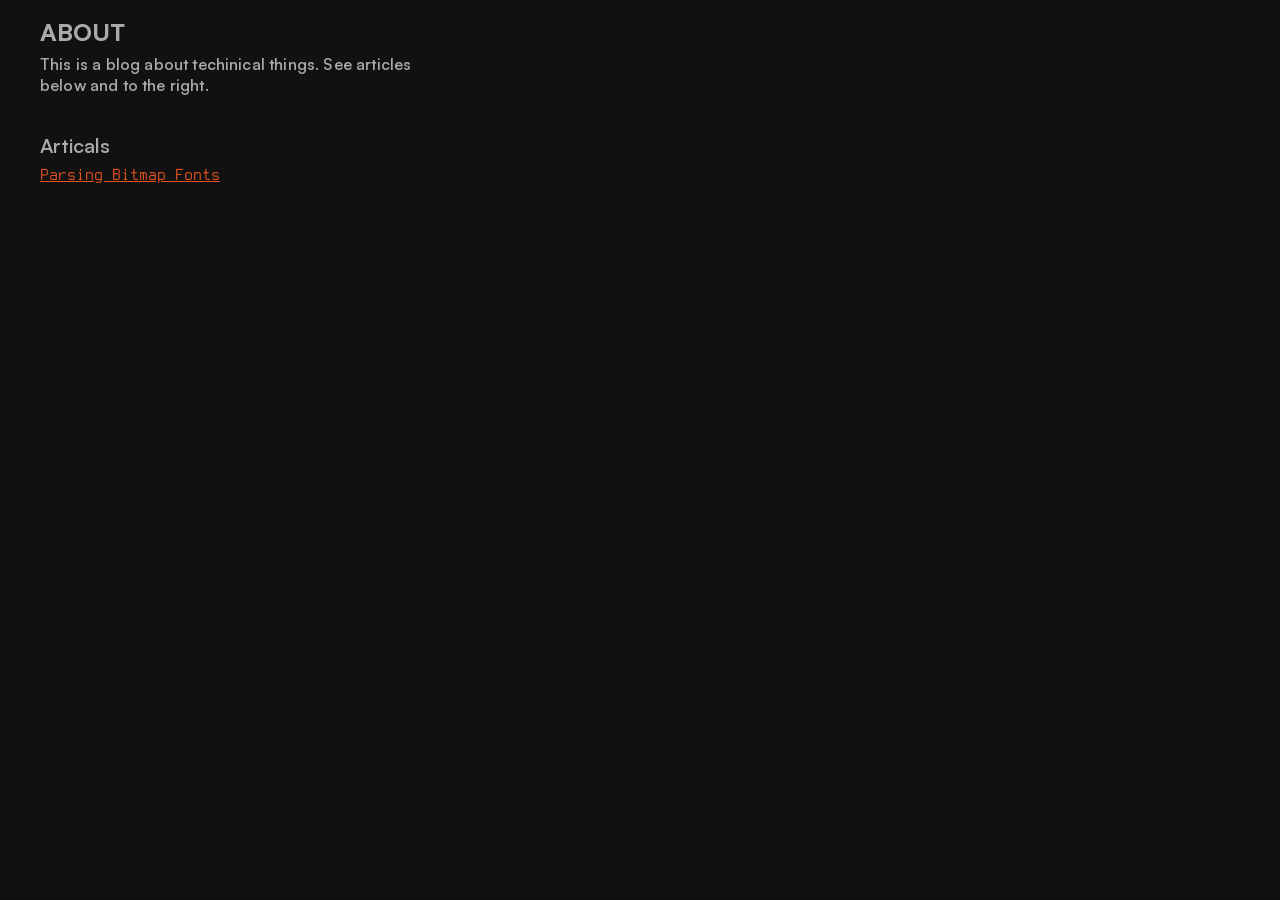
<file: index.html>
<!DOCTYPE html>
<html lang="en">
<head>
    <meta charset="UTF-8">
    <meta name="viewport" content="width=device-width, initial-scale=1.0">
    <title>HTMLServer.net</title>
    <link rel="stylesheet" href="./css/reset.css">
    <link rel="stylesheet" href="./css/index.css">
</head>
<header class="header">
  <h1>About</h1>
  <p style="max-width: 400px">
    This is a blog about techinical things.
    See articles below and to the right.
  </p>
</header>
<body>
  <div class="home-container">
    <ul class="blog-list">
      <h2>Articals</h2>
      <li>
	<a href="/blog/bitmap-parsing.html">Parsing Bitmap Fonts</a>
      </li>
    </ul>
  </div>
</body>
</html>
</file>
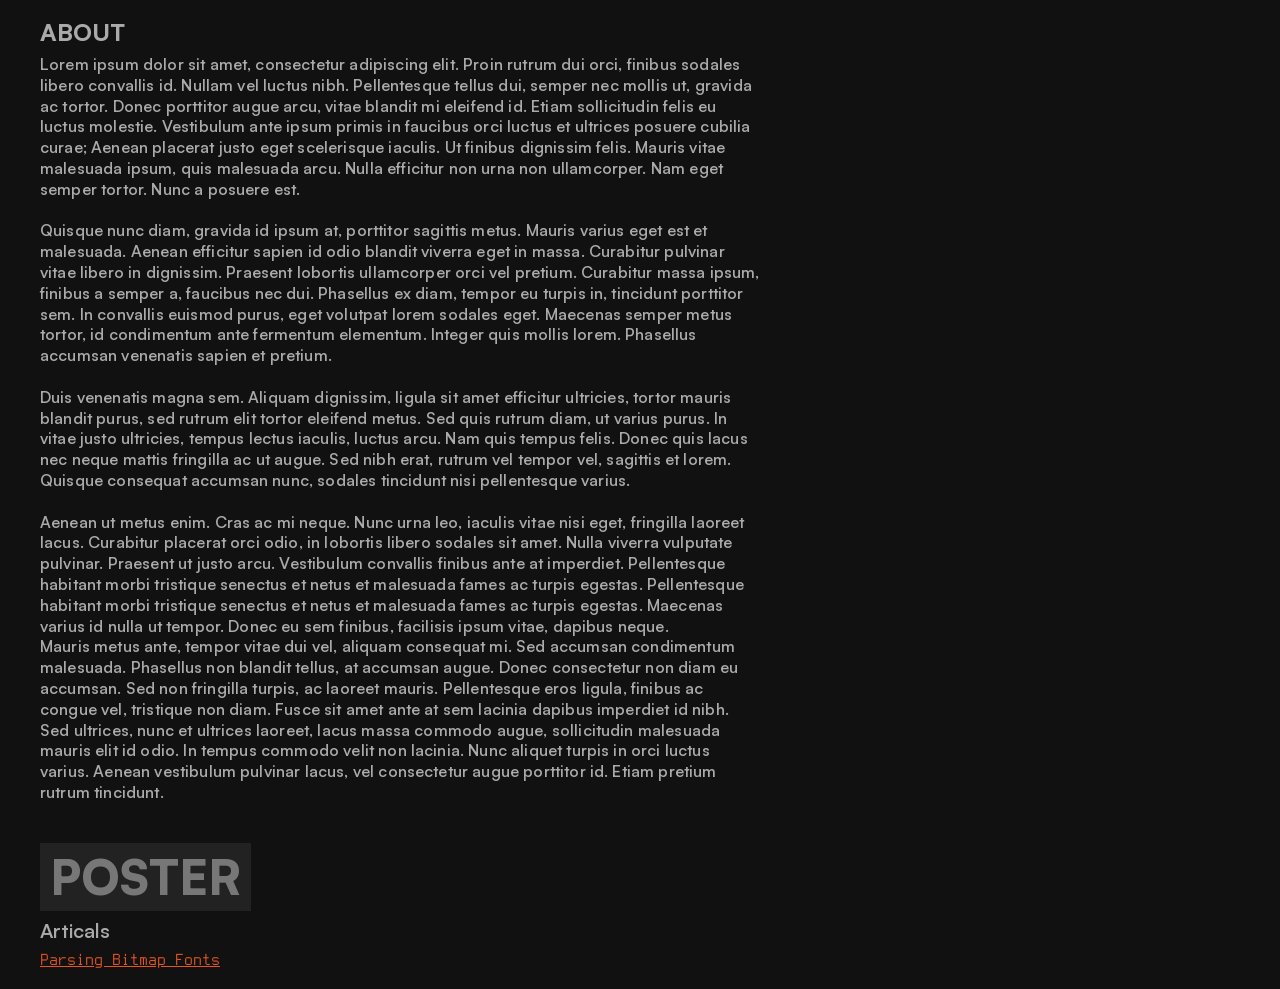
<file: blog/bitmap-parsing.html>
<!DOCTYPE html>
<html lang="en">
<head>
    <meta charset="UTF-8">
    <meta name="viewport" content="width=device-width, initial-scale=1.0">
    <title>HTMLServer.net</title>
    <link rel="stylesheet" href="../css/reset.css">
    <link rel="stylesheet" href="../css/index.css">
</head>
<header class="header">
  <h1>About</h1>
  <p style="max-width: 720px">
Lorem ipsum dolor sit amet, consectetur adipiscing elit. Proin rutrum dui orci, finibus sodales libero convallis id. Nullam vel luctus nibh. Pellentesque tellus dui, semper nec mollis ut, gravida ac tortor. Donec porttitor augue arcu, vitae blandit mi eleifend id. Etiam sollicitudin felis eu luctus molestie. Vestibulum ante ipsum primis in faucibus orci luctus et ultrices posuere cubilia curae; Aenean placerat justo eget scelerisque iaculis. Ut finibus dignissim felis. Mauris vitae malesuada ipsum, quis malesuada arcu. Nulla efficitur non urna non ullamcorper. Nam eget semper tortor. Nunc a posuere est.
<br>
<br>
Quisque nunc diam, gravida id ipsum at, porttitor sagittis metus. Mauris varius eget est et malesuada. Aenean efficitur sapien id odio blandit viverra eget in massa. Curabitur pulvinar vitae libero in dignissim. Praesent lobortis ullamcorper orci vel pretium. Curabitur massa ipsum, finibus a semper a, faucibus nec dui. Phasellus ex diam, tempor eu turpis in, tincidunt porttitor sem. In convallis euismod purus, eget volutpat lorem sodales eget. Maecenas semper metus tortor, id condimentum ante fermentum elementum. Integer quis mollis lorem. Phasellus accumsan venenatis sapien et pretium.
<br>
<br>
Duis venenatis magna sem. Aliquam dignissim, ligula sit amet efficitur ultricies, tortor mauris blandit purus, sed rutrum elit tortor eleifend metus. Sed quis rutrum diam, ut varius purus. In vitae justo ultricies, tempus lectus iaculis, luctus arcu. Nam quis tempus felis. Donec quis lacus nec neque mattis fringilla ac ut augue. Sed nibh erat, rutrum vel tempor vel, sagittis et lorem. Quisque consequat accumsan nunc, sodales tincidunt nisi pellentesque varius.
<br>
<br>
Aenean ut metus enim. Cras ac mi neque. Nunc urna leo, iaculis vitae nisi eget, fringilla laoreet lacus. Curabitur placerat orci odio, in lobortis libero sodales sit amet. Nulla viverra vulputate pulvinar. Praesent ut justo arcu. Vestibulum convallis finibus ante at imperdiet. Pellentesque habitant morbi tristique senectus et netus et malesuada fames ac turpis egestas. Pellentesque habitant morbi tristique senectus et netus et malesuada fames ac turpis egestas. Maecenas varius id nulla ut tempor. Donec eu sem finibus, facilisis ipsum vitae, dapibus neque.
<br>
Mauris metus ante, tempor vitae dui vel, aliquam consequat mi. Sed accumsan condimentum malesuada. Phasellus non blandit tellus, at accumsan augue. Donec consectetur non diam eu accumsan. Sed non fringilla turpis, ac laoreet mauris. Pellentesque eros ligula, finibus ac congue vel, tristique non diam. Fusce sit amet ante at sem lacinia dapibus imperdiet id nibh. Sed ultrices, nunc et ultrices laoreet, lacus massa commodo augue, sollicitudin malesuada mauris elit id odio. In tempus commodo velit non lacinia. Nunc aliquet turpis in orci luctus varius. Aenean vestibulum pulvinar lacus, vel consectetur augue porttitor id. Etiam pretium rutrum tincidunt. 
  </p>
</header>
<body>
  <div class="home-container">
     
    <ul class="blog-list">
      <h1 class="poster">Poster</h1>
      <h2>Articals</h2>
      <li>
	<a href="/blog/bitmap-parsing.html">Parsing Bitmap Fonts</a>
      </li>
    </ul>
  </div>
</body>
</html>
</file>
<file: css/index.css>
:root {
    --accent:  #e35420;
    --gray-11: #111111;
    --gray-1c: #1c1c1c;   
    --gray-22: #222222;
    --gray-44: #444444;
    --gray-66: #666666;
    --gray-77: #777777;    
    --gray-7c: #7c7c7c;
    --gray-99: #999999;
    --gray-aa: #aaaaaa;   
    --purple:  #f752c0;
}

::selection {
    background: var(--gray-1c);
    color: var(--accent);
}

@font-face {
    font-family: "Satoshi";
    src: url(../assets/fonts/Satoshi-Variable.woff2);
    font-style: normal;
}



@font-face {
    font-family: "Satoshi";
    src: url(../assets/fonts/Satoshi-VariableItalic.woff2);
    font-style: italic;
}

@font-face {
    font-family: "Terminus";
    src: url(../assets/fonts/Terminus.ttf);
    font-style: normal;
}

body {
    background-color: var(--gray-11);
    color: var(--gray-aa);
}

.headline {
    display: flex;
    justify-content: center;
    align-content: center;
    padding: 100px 50px;
    margin-bottom: 60px;
}

.header {
    display: flex;
    flex-direction: column;
    gap: 10px;
    padding: 20px 40px;
}

.home-container {
    width: 100%;
    display: flex;

}

.blog-list {
    padding: 20px 40px;
    display: flex;
    flex-direction: column;
    gap: 10px;
}

.poster {
    font-family: "Satoshi";
    font-size: 48px;
    font-weight: 900;
    background: var(--gray-22);
    padding: 10px;
    color: var(--gray-77);
}

h1 {
    font-family: "Satoshi";
    font-weight: 800;
    font-size: 24px;
    text-transform: uppercase;
}

h2 {
    font-family: "Satoshi";
    font-weight: 600;
    font-size: 20px;
}

p {
    font-size: 16px;
    font-family: "Satoshi";
    font-weight: 580;
    line-height: 1.3em;
    letter-spacing: 0.01em;
    text-wrap: pretty;
    max-width: 720px;
}

a {
    font-size: 18px;
    font-family: "Terminus";
    color: var(--accent);
}
</file>
